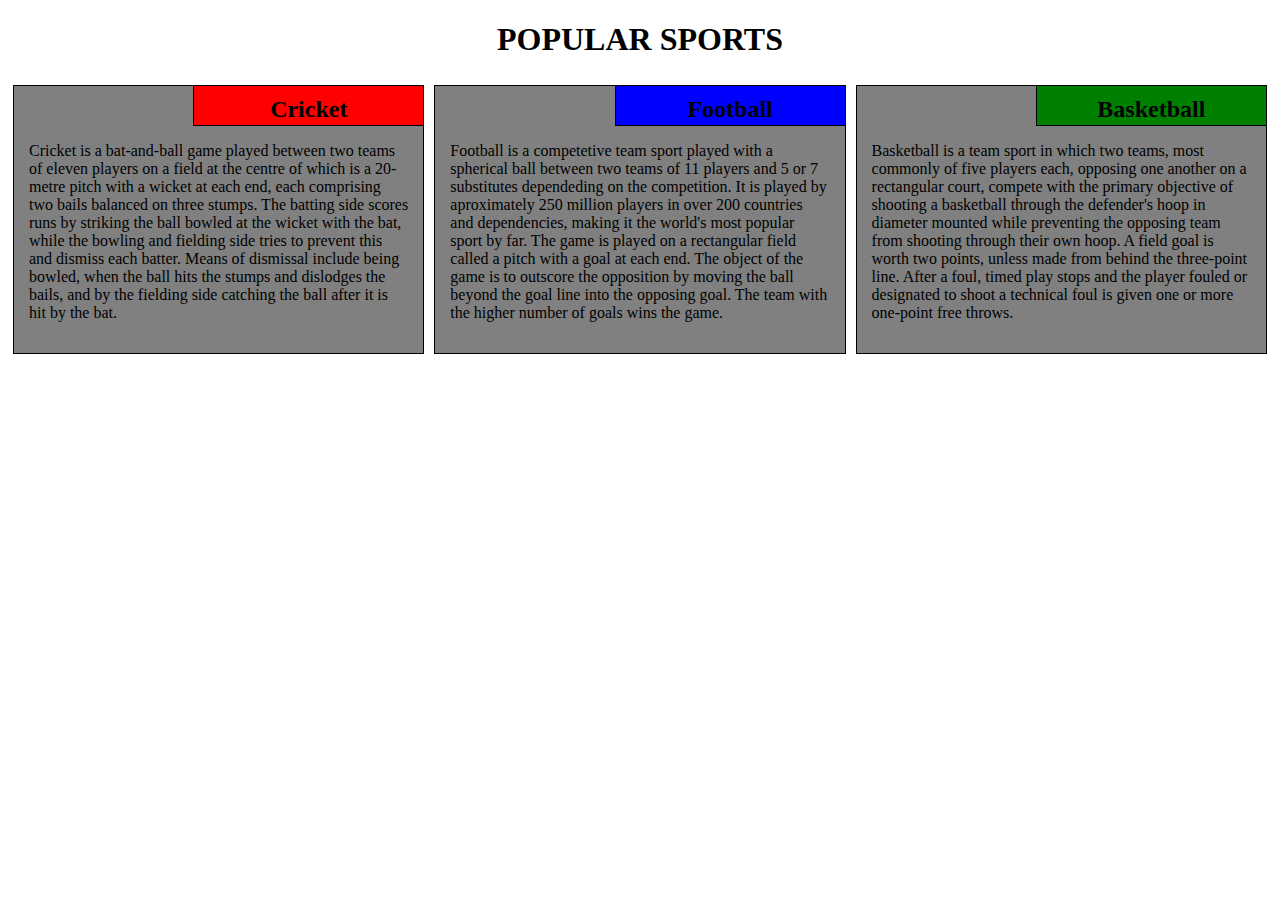
<file: MODULE-2/index.html>
<!DOCTYPE html>
<head>
	<meta charset="utf-8">
	<title>MODULE 2 ASSIGNMENT</title>
	<link rel="stylesheet" href="styles.css"> 
</head>

<body>
	<h1>POPULAR SPORTS</h1>
	<div class="row">
		<div class="col-lg-4 col-md-6 col-sm-12">
			<section class="cricket">
				<h2>Cricket</h2>
	    		<p>
	    			Cricket is a bat-and-ball game played between two teams of eleven players on a field at the centre of which is a 20-metre pitch with a wicket at each end, each comprising two bails balanced on three stumps. The batting side scores runs by striking the ball bowled at the wicket with the bat, while the bowling and fielding side tries to prevent this and dismiss each batter. Means of dismissal include being bowled, when the ball hits the stumps and dislodges the bails, and by the fielding side catching the ball after it is hit by the bat.
	    		</p>	
			</section>
		</div>
	
		<div class="col-lg-4 col-md-6 col-sm-12">
			<section class="football">
				<h2>Football</h2>
		 		<p>
	        		Football is a competetive team sport played with a spherical ball between two teams of 11 players and 5 or 7 substitutes dependeding on the competition. It is played by aproximately 250 million players in over 200 countries and dependencies, making it the world's most popular sport by far. The game is played on a rectangular field called a pitch with a goal at each end. The object of the game is to outscore the opposition by moving the ball beyond the goal line into the opposing goal. The team with the higher number of goals wins the game. 
	    		</p>	
			</section>
		</div>
	
	
		<div class="col-lg-4 col-md-12 col-sm-12">
			<section class="basketball">
				<h2>Basketball</h2>
				<p>
		   		 	Basketball is a team sport in which two teams, most commonly of five players each, opposing one another on a rectangular court, compete with the primary objective of shooting a basketball through the defender's hoop in diameter mounted while preventing the opposing team from shooting through their own hoop. A field goal is worth two points, unless made from behind the three-point line. After a foul, timed play stops and the player fouled or designated to shoot a technical foul is given one or more one-point free throws.
				</p>
			</section>
		</div>
	</div>
</body>

</html>
</file>
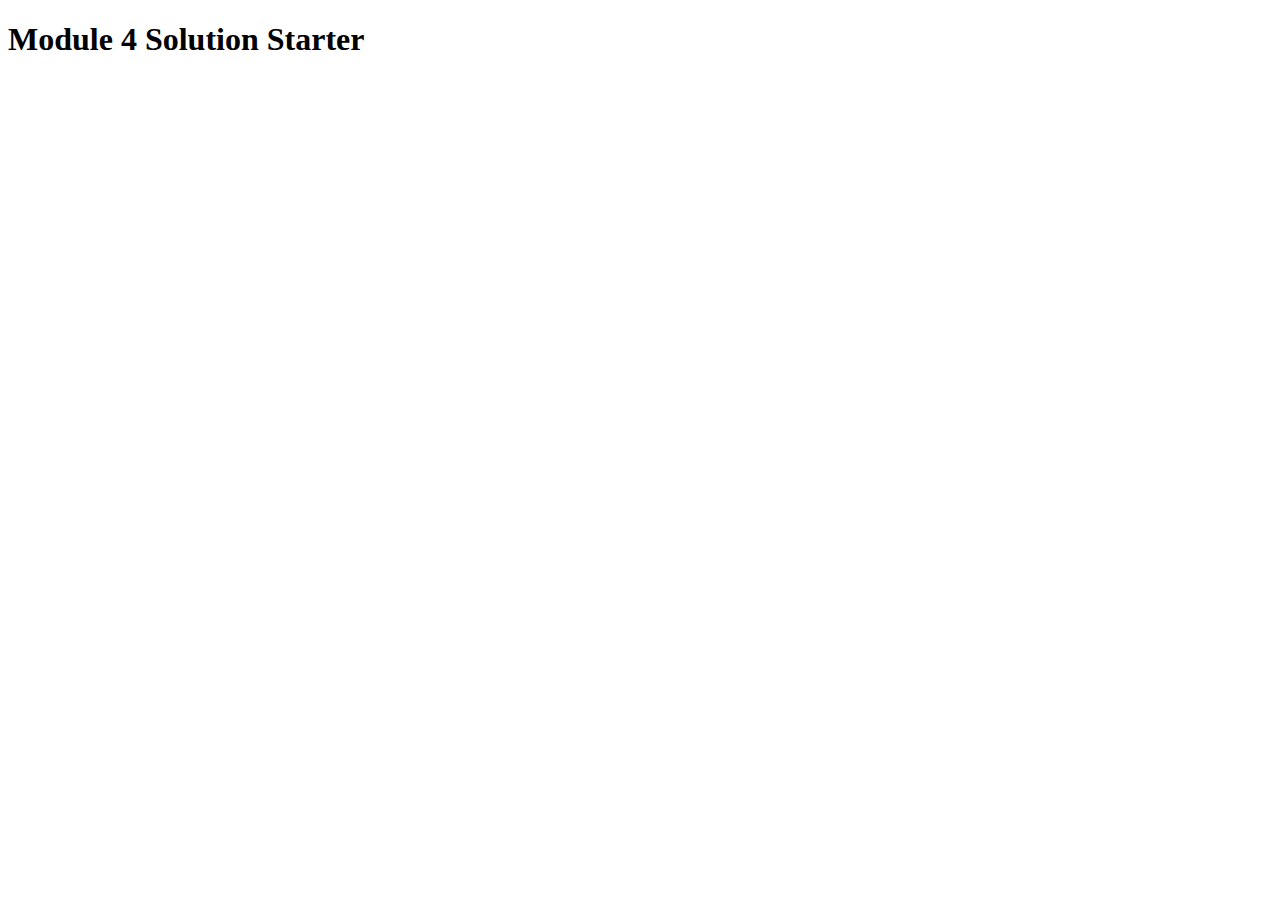
<file: MODULE-4/index.html>
<!DOCTYPE html>
<html>
<head>
  <meta charset="utf-8">
  <title>Module 4 Solution Starter</title>
  <script src="SpeakHello.js"></script>
  <script src="SpeakGoodBye.js"></script>
  <script src="script.js"></script>
</head>
<body>
  <h1>Module 4 Solution Starter</h1>
</body>
</html>
</file>
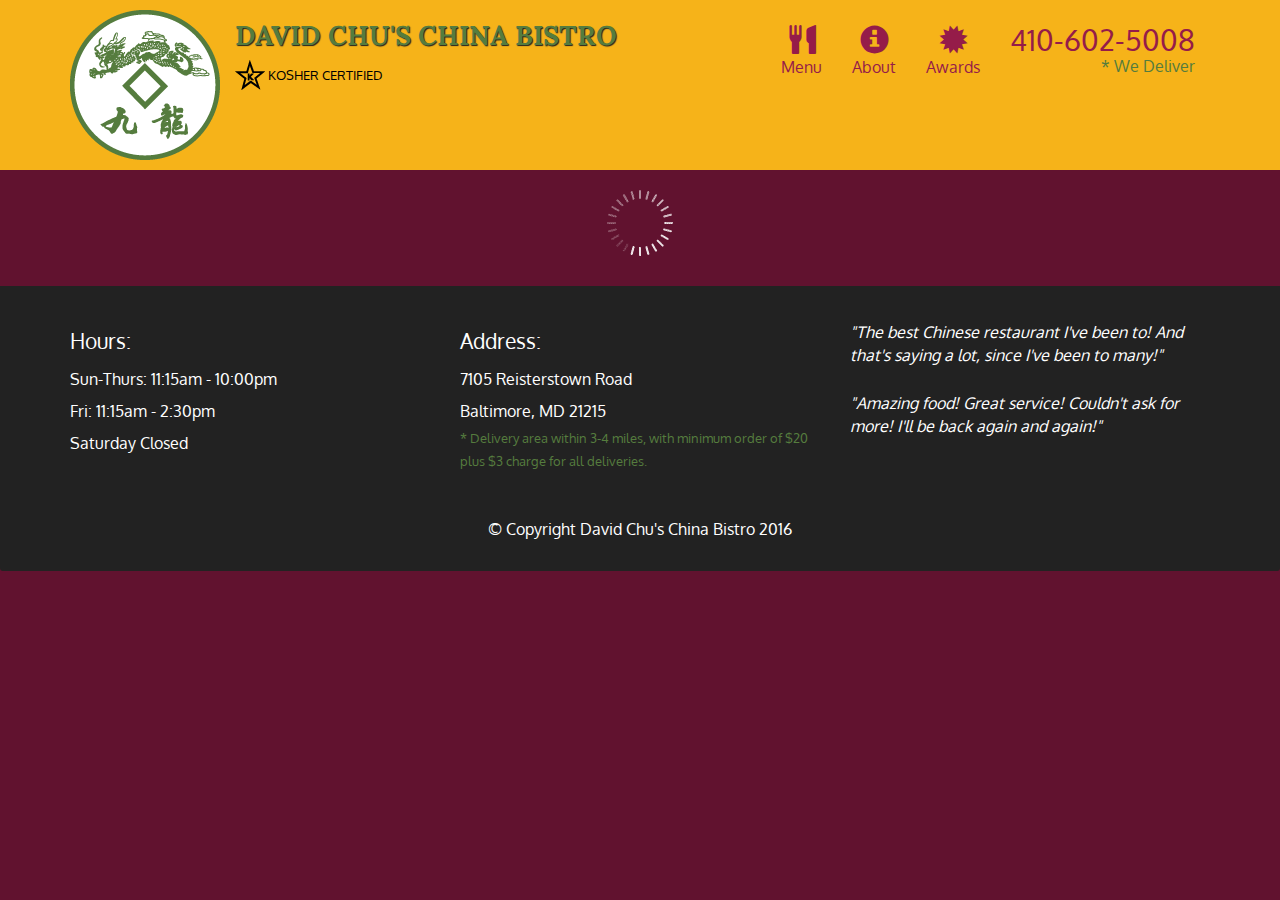
<file: MODULE-5/index.html>
<!doctype html>
<html lang="en">
  <head>
    <meta charset="utf-8">
    <meta http-equiv="X-UA-Compatible" content="IE=edge">
    <meta name="viewport" content="width=device-width, initial-scale=1">
    <title>David Chu's China Bistro</title>
    <link rel="stylesheet" href="css/bootstrap.min.css">
    <link rel="stylesheet" href="css/styles.css">
    <link href='https://fonts.googleapis.com/css?family=Oxygen:400,300,700' rel='stylesheet' type='text/css'>
    <link href='https://fonts.googleapis.com/css?family=Lora' rel='stylesheet' type='text/css'>
  </head>
<body>
  <header>
    <nav id="header-nav" class="navbar navbar-default">
      <div class="container">
        <div class="navbar-header">
          <a href="index.html" class="pull-left visible-md visible-lg">
            <div id="logo-img" alt="Logo image"></div>
          </a>

          <div class="navbar-brand">
            <a href="index.html"><h1>David Chu's China Bistro</h1></a>
            <p>
              <img src="images/star-k-logo.png" alt="Kosher certification">
              <span>Kosher Certified</span>
            </p>
          </div>

          <button id="navbarToggle" type="button" class="navbar-toggle collapsed" data-toggle="collapse" data-target="#collapsable-nav" aria-expanded="false">
            <span class="sr-only">Toggle navigation</span>
            <span class="icon-bar"></span>
            <span class="icon-bar"></span>
            <span class="icon-bar"></span>
          </button>
        </div>
        
        <div id="collapsable-nav" class="collapse navbar-collapse">
           <ul id="nav-list" class="nav navbar-nav navbar-right">
            <li id="navHomeButton" class="visible-xs active">
              <a href="index.html">
                <span class="glyphicon glyphicon-home"></span> Home</a>
            </li>
            <li id="navMenuButton">
              <a href="#" onclick="$dc.loadMenuCategories();">
                <span class="glyphicon glyphicon-cutlery"></span><br class="hidden-xs"> Menu</a>
            </li>
            <li>
              <a href="#">
                <span class="glyphicon glyphicon-info-sign"></span><br class="hidden-xs"> About</a>
            </li>
            <li>
              <a href="#">
                <span class="glyphicon glyphicon-certificate"></span><br class="hidden-xs"> Awards</a>
            </li>
            <li id="phone" class="hidden-xs">
              <a href="tel:410-602-5008">
                <span>410-602-5008</span></a><div>* We Deliver</div>
            </li>
          </ul><!-- #nav-list -->
        </div><!-- .collapse .navbar-collapse -->
      </div><!-- .container -->
    </nav><!-- #header-nav -->
  </header>

  <div id="call-btn" class="visible-xs">
    <a class="btn" href="tel:410-602-5008">
    <span class="glyphicon glyphicon-earphone"></span>
    410-602-5008
    </a>
  </div>
  <div id="xs-deliver" class="text-center visible-xs">* We Deliver</div>

  <div id="main-content" class="container"></div>

  <footer class="panel-footer">
    <div class="container">
      <div class="row">
        <section id="hours" class="col-sm-4">
          <span>Hours:</span><br>
          Sun-Thurs: 11:15am - 10:00pm<br>
          Fri: 11:15am - 2:30pm<br>
          Saturday Closed
          <hr class="visible-xs">
        </section>
        <section id="address" class="col-sm-4">
          <span>Address:</span><br>
          7105 Reisterstown Road<br>
          Baltimore, MD 21215
          <p>* Delivery area within 3-4 miles, with minimum order of $20 plus $3 charge for all deliveries.</p>
          <hr class="visible-xs">
        </section>
        <section id="testimonials" class="col-sm-4">
          <p>"The best Chinese restaurant I've been to! And that's saying a lot, since I've been to many!"</p>
          <p>"Amazing food! Great service! Couldn't ask for more! I'll be back again and again!"</p>
        </section>
      </div>
      <div class="text-center">&copy; Copyright David Chu's China Bistro 2016</div>
    </div>
  </footer>

  <!-- jQuery (Bootstrap JS plugins depend on it) -->
  <script src="js/jquery-2.1.4.min.js"></script>
  <script src="js/bootstrap.min.js"></script>
  <script src="js/ajax-utils.js"></script>
  <script src="js/script.js"></script>
</body>
</html>
</file>
<file: MODULE-2/styles.css>
*
{
	box-sizing: border-box;
}

h1
{
text-align: center;
font-family: times;
}

.row
{
width: 100%;
}

section
{
	border: 1px solid black;
	background-color: grey;
	margin: 5px;
}

section.cricket>h2
{
	background-color: red;
}

section.football>h2
{
	background-color: blue;
}

section.basketball>h2
{
	background-color: green;
}

section>h2
{
	float: right;
	border-bottom: 1px solid black;
	border-left:  1px solid black;
	text-align: center;
	font-style: sans-serif;
	width: 230px;
	height: 40px;
	padding-top: 10px;
	margin: 0px;
}

section>p
{
	padding: 40px 15px 15px 15px;
}



@media (min-width: 992px) {

    .col-lg-1, .col-lg-2, .col-lg-3, .col-lg-4, .col-lg-5, .col-lg-6, .col-lg-7, .col-lg-8, .col-lg-9, .col-lg-10, .col-lg-11, .col-lg-12 {

        float: left;

    }

    .col-lg-1 {

        width: 8.33%;

    }

    .col-lg-2 {

        width: 16.66%;

    }

    .col-lg-3 {

        width: 25%;

    }

    .col-lg-4 {

        width: 33.33%;

    }

    .col-lg-5 {

        width: 41.66%;

    }

    .col-lg-6 {

        width: 50%;

    }

    .col-lg-7 {

        width: 58.33%;

    }

    .col-lg-8 {

        width: 66.66%;

    }

    .col-lg-9 {

        width: 74.99%;

    }

    .col-lg-10 {

        width: 83.33%;

    }

    .col-lg-11 {

        width: 91.66%;

    }

    .col-lg-12 {

        width: 100%;

    }

}








@media (min-width: 768px) and (max-width: 991px) {

    .col-md-1, .col-md-2, .col-md-3, .col-md-4, .col-md-5, .col-md-6, .col-md-7, .col-md-8, .col-md-9, .col-md-10, .col-md-11, .col-md-12 {

        float: left;

    }

    .col-md-1 {

        width: 8.33%;

    }

    .col-md-2 {

        width: 16.66%;

    }

    .col-md-3 {

        width: 25%;

    }

    .col-md-4 {

        width: 33.33%;

    }

    .col-md-5 {

        width: 41.66%;

    }

    .col-md-6 {

        width: 50%;

    }

    .col-md-7 {

        width: 58.33%;

    }

    .col-md-8 {

        width: 66.66%;

    }

    .col-md-9 {

        width: 74.99%;

    }

    .col-md-10 {

        width: 83.33%;

    }

    .col-md-11 {

        width: 91.66%;

    }

    .col-md-12 {

        width: 100%;

    }

}






@media (max-width: 767px) {

    .col-sm-1, .col-sm-2, .col-sm-3, .col-sm-4, .col-sm-5, .col-sm-6, .col-sm-7, .col-sm-8, .col-sm-9, .col-sm-10, .col-sm-11, .col-sm-12 {

        float: left;

    }

    .col-sm-1 {

        width: 8.33%;

    }

    .col-sm-2 {

        width: 16.66%;

    }

    .col-sm-3 {

        width: 25%;

    }

    .col-sm-4 {

        width: 33.33%;

    }

    .col-sm-5 {

        width: 41.66%;

    }

    .col-sm-6 {

        width: 50%;

    }

    .col-sm-7 {

        width: 58.33%;

    }

    .col-sm-8 {

        width: 66.66%;

    }

    .col-sm-9 {

        width: 74.99%;

    }

    .col-sm-10 {

        width: 83.33%;

    }

    .col-sm-11 {

        width: 91.66%;

    }

    .col-sm-12 {

        width: 100%;

    }

}
</file>
<file: MODULE-5/css/styles.css>
body {
  font-size: 16px;
  color: #fff;
  background-color: #61122f;
  font-family: 'Oxygen', sans-serif;
}

/** HEADER **/
#header-nav {
  background-color: #f6b319;
  border-radius: 0;
  border: 0;
}

#logo-img {
  background: url('../images/restaurant-logo_large.png') no-repeat;
  width: 150px;
  height: 150px;
  margin: 10px 15px 10px 0;
}

.navbar-brand {
  padding-top: 25px;
}
.navbar-brand h1 { /* Restaurant name */
  font-family: 'Lora', serif;
  color: #557c3e;
  font-size: 1.5em;
  text-transform: uppercase;
  font-weight: bold;
  text-shadow: 1px 1px 1px #222;
  margin-top: 0;
  margin-bottom: 0;
  line-height: .75;
}
.navbar-brand a:hover, .navbar-brand a:focus {
  text-decoration: none;
}
.navbar-brand p { /* Kosher cert */
  color: #000;
  text-transform: uppercase;
  font-size: .7em;
  margin-top: 15px;
}
.navbar-brand p span { /* Star-K */
  vertical-align: middle;
}

#nav-list {
  margin-top: 10px;
}
#nav-list a {
  color: #951C49;
  text-align: center;
}
#nav-list a:hover {
  background: #E7E7E7;
}
#nav-list a span {
  font-size: 1.8em;
}

#phone {
  margin-top: 5px;
}
#phone a { /* Phone number */
  text-align: right;
  padding-bottom: 0;
}
#phone div { /* We Deliver */
  color: #557c3e;
  text-align: right;
  padding-right: 15px;
}

.navbar-header button.navbar-toggle, .navbar-header .icon-bar {
  border: 1px solid #61122f;
}
.navbar-header button.navbar-toggle {
  clear: both;
  margin-top: -30px;
}
/* END HEADER */

/* FOOTER */
.panel-footer {
  margin-top: 30px;
  padding-top: 35px;
  padding-bottom: 30px;
  background-color: #222;
  border-top: 0;
}
.panel-footer div.row {
  margin-bottom: 35px;
}
#hours, #address {
  line-height: 2;
}
#hours > span, #address > span {
  font-size: 1.3em;
}
#address p {
  color: #557c3e;
  font-size: .8em;
  line-height: 1.8;
}
#testimonials {
  font-style: italic;
}
#testimonials p:nth-child(2) {
  margin-top: 25px;
}
/* END FOOTER */



/* HOME PAGE */
.container .jumbotron {
  box-shadow: 0 0 50px #3F0C1F;
  border: 2px solid #3F0C1F;
}

#menu-tile, #specials-tile, #map-tile {
  height: 250px;
  width: 100%;
  margin-bottom: 15px;
  position: relative;
  border: 2px solid #3F0C1F;
  overflow: hidden;
}
#menu-tile:hover, #specials-tile:hover, #map-tile:hover {
  box-shadow: 0 1px 5px 1px #cccccc;
}
#menu-tile {
  background: url('../images/menu-tile.jpg') no-repeat;
  background-position: center;
}
#specials-tile {
  background: url('../images/specials-tile.jpg') no-repeat;
  background-position: center;
}
#menu-tile span, #specials-tile span, #map-tile span {
  position: absolute;
  bottom: 0;
  right: 0;
  width: 100%;
  text-align: center;
  font-size: 1.6em;
  text-transform: uppercase;
  background-color: #000;
  color: #fff;
  opacity: .8;
}
/* END HOME PAGE */

/* MENU CATEGORIES PAGE */
.category-tile { 
  position: relative;
  border: 2px solid #3F0C1F;
  overflow: hidden;
  width: 200px;
  height: 200px;
  margin: 0 auto 15px;
}
.category-tile span {
  position: absolute;
  bottom: 0;
  right: 0;
  width: 100%;
  text-align: center;
  font-size: 1.2em;
  text-transform: uppercase;
  background-color: #000;
  color: #fff;
  opacity: .8;
}
.category-tile:hover {
  box-shadow: 0 1px 5px 1px #cccccc;
}

#menu-categories-title + div {
  margin-bottom: 50px;
}
/* END MENU CATEGORIES PAGE */

/* SINGLE CATEGORY PAGE */
.menu-item-tile {
  margin-bottom: 25px;
}
.menu-item-tile hr {
  width: 80%;
}
.menu-item-tile .menu-item-price {
  font-size: 1.1em;
  text-align: right;
  margin-top: -15px;
  margin-right: -15px;
}
.menu-item-tile .menu-item-price span {
  font-size: .6em;
}
.menu-item-photo {
  position: relative;
  border: 2px solid #3F0C1F; 
  overflow: hidden;
  padding: 0;
  margin-right: -15px;
  margin-left: auto;
  margin-bottom: 20px;
  max-width: 250px;
}
.menu-item-photo div {
  position: absolute;
  bottom: 0;
  right: 0;
  width: 80px;
  background-color: #557c3e;
  text-align: center;
}
.menu-item-description {
  padding-right: 30px;
}
h3.menu-item-title {
  margin: 0 0 10px;
}
.menu-item-details {
  font-size: .9em;
  font-style: italic;
}
/* END SINGLE CATEGORY PAGE */


/********** Large devices only **********/
@media (min-width: 1200px) {
  .container .jumbotron {
    background: url('../images/jumbotron_1200.jpg') no-repeat;
    height: 675px;
  }
}

/********** Medium devices only **********/
@media (min-width: 992px) and (max-width: 1199px) {
  /* Header */
  #logo-img {
    background: url('../images/restaurant-logo_medium.png') no-repeat;
    width: 100px;
    height: 100px;
    margin: 5px 5px 5px 0;
  }
  /* End Header */

  /* Home Page */
  .container .jumbotron {
    background: url('../images/jumbotron_992.jpg') no-repeat;
    height: 558px;
  }
  /* End Home Page */
}

/********** Small devices only **********/
@media (min-width: 768px) and (max-width: 991px) {
  /* Home Page */
  .container .jumbotron {
    background: url('../images/jumbotron_768.jpg') no-repeat;
    height: 432px;
  }
  /* End Home Page */
}

/********** Extra small devices only **********/
@media (max-width: 767px) {
  /* Header */
  .navbar-brand {
    padding-top: 10px;
    height: 80px;
  }
  .navbar-brand h1 { /* Restaurant name */
    padding-top: 10px;
    font-size: 5vw; /* 1vw = 1% of viewport width */
  }
  .navbar-brand p { /* Kosher cert */
    font-size: .6em;
    margin-top: 12px;
  }
  .navbar-brand p img { /* Star-K */
    height: 20px;
  }

  #collapsable-nav a { /* Collapsed nav menu text */
    font-size: 1.2em;
  }
  #collapsable-nav a span { /* Collapsed nav menu glyph */
    font-size: 1em;
    margin-right: 5px;
  }

  #call-btn > a {
    font-size: 1.5em;
    display: block;
    margin: 0 20px;
    padding: 10px;
    border: 2px solid #fff;
    background-color: #f6b319;
    color: #951c49;
  }
  #xs-deliver {
    margin-top: 5px;
    font-size: .7em;
    letter-spacing: .1em;
    text-transform: uppercase;
  }
  /* End Header */

  /* Footer */
  .panel-footer section {
    margin-bottom: 30px;
    text-align: center;
  }
  .panel-footer section:nth-child(3) {
    margin-bottom: 0; /* margin already exists on the whole row */
  }
  .panel-footer section hr {
    width: 50%;
  }
  /* End Footer */

  /* Home Page */
  .container .jumbotron {
    margin-top: 30px;
    padding: 0;
  }
  #menu-tile, #specials-tile {
    width: 360px;
    margin: 0 auto 15px;
  }

  .menu-item-photo {
    margin-right: auto;
  }
  .menu-item-tile .menu-item-price {
    text-align: center;
  }
  .menu-item-description {
    text-align: center;;
  }
}


/********** Super extra small devices Only :-) (e.g., iPhone 4) **********/
@media (max-width: 479px) {
  /* Header */
  .navbar-brand h1 { /* Restaurant name */
    padding-top: 5px;
    font-size: 6vw;
  }
  /* End Header */
  
  /* Home page */
  #menu-tile, #specials-tile {
    width: 280px;
    margin: 0 auto 15px;
  }

  .col-xxs-12 {
    position: relative;
    min-height: 1px;
    padding-right: 15px;
    padding-left: 15px;
    float: left;
    width: 100%;
  }
}
</file>
